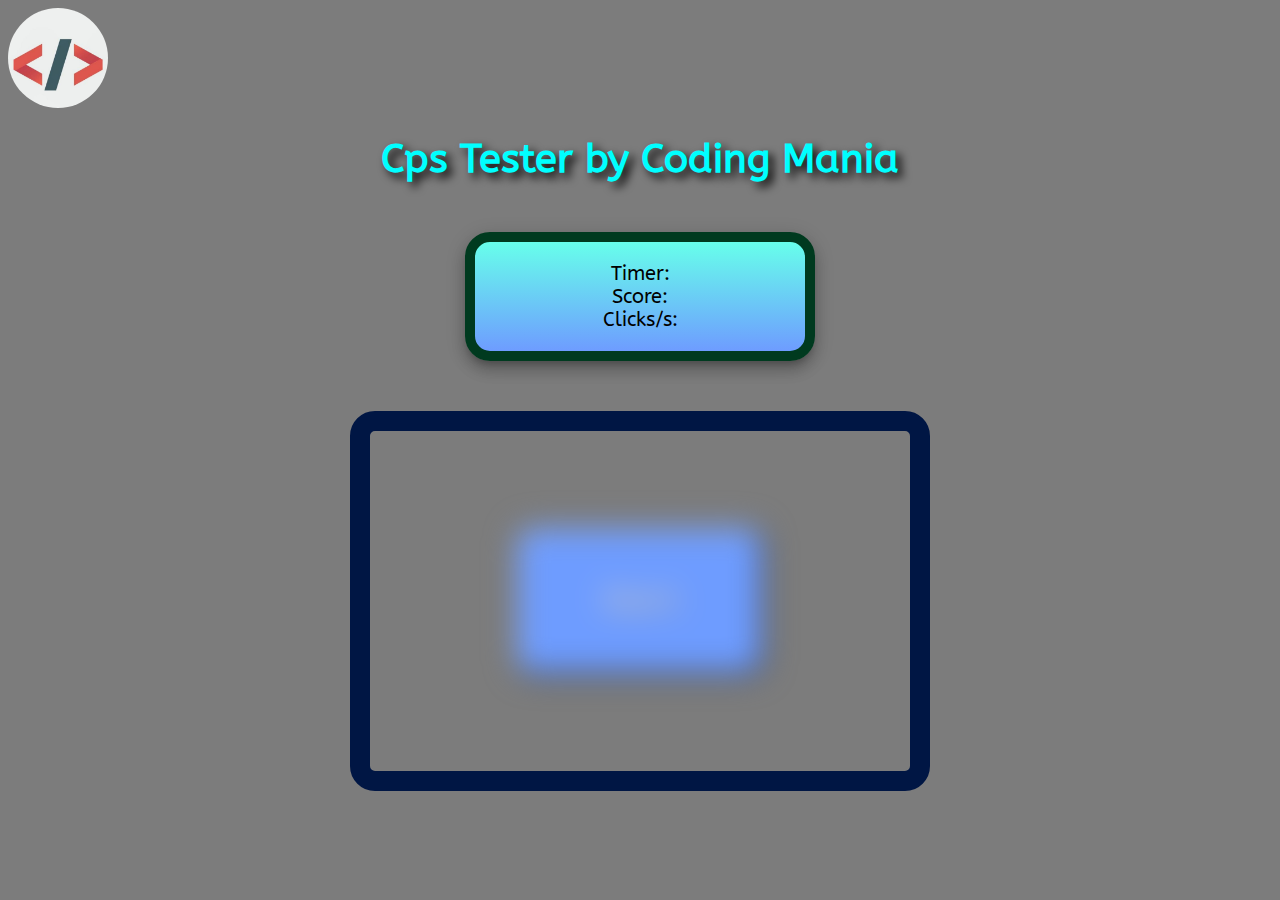
<file: Cps.html>
<html>
<head>
<link href='https://fonts.googleapis.com/css?family=ABeeZee' rel='stylesheet'>
<title>CPS Test HTML5</title>
<style type="text/css">

body {
  background-color: #7c7c7c;
}

  #content {
    width: 290px;
    border: 10px solid #003a1f;
    font-size: 20px;
    text-align: center;
    margin: 0 auto;
    margin-top: 50px;
    padding: 20px;
    user-select: none;
  justify-content: center;
  align-items: center;
  background: linear-gradient(#67ffeb, #6e9cff);
  box-shadow: 0px 6px 6px -3px rgba(0, 0, 0, 0.2), 0px 10px 14px 1px rgba(0, 0, 0, 0.14), 0px 4px 18px 3px rgba(0, 0, 0, 0.12);
  border-radius: 25px;
  font-family: 'ABeeZee';
  }

  #clickarea {
    border-radius: 25px;
    width: 500px;
    height : 300px;
    border: 20px solid #001644;
    font-size: 20px;
    text-align: center;
    margin: 0 auto;
    margin-top: 50px;
    padding: 20px;
    position: relative;
  }

  #logo {
    width: 200px;
    height: 200px;
    margin: 0 auto;
    margin-top: 50px;
    display: block;
    user-select: none;
  }

  #start {
    position: absolute;
    top: 50%; left: 50%;
    transform: translate(-50%,-50%);
    border: 3;
    font-family: 'ABeeZee';
    height:150px;
    width:250px;
    line-height: 2.5;
    padding: 0 20px;
    font-size: 2rem;
    text-align: center;
    color: #fff;
    text-shadow: 1px 1px 1px #000;
    border-radius: 20px;
    background: #6e9cff;
    box-shadow: inset 2px 2px 3px rgba(255, 255, 255, .6),
                inset -2px -2px 3px rgba(0, 0, 0, .6);
    filter: blur(15px);
    transition: filter 0.3s;
  }

  #start:hover {
    background: #8db1ff;
    filter: blur(0px);
  }

  #start:active {
    box-shadow: inset -2px -2px 3px rgba(255, 255, 255, .6),
                inset 2px 2px 3px rgba(0, 0, 0, .6);
  }

  h1{
    font-family: 'ABeeZee';
    text-align: center;
    font-size: 40px;
    color: #fff;
    text-shadow: 5px 5px 10px #000;
    color: aqua;
  }
</style>
</head>
<body>
  <img src="images/Coding Mania pfp.jpg" alt="Coding Mania Logo" class="center" style="width: 100px; height: 100px; border-radius: 100%;">
   <h1>Cps Tester by Coding Mania</h1>
  <div id="content">
    Timer: <span id="timer"></span><br/>
    Score: <span id="score"></span><br/>
    Clicks/s: <span id="clicks"></span>
  </div>
  <div id="clickarea">
    <button id="start">Start</button>
  </div>
  <script type="text/javascript">
    var score; // to store the current score
    var duration = 10; // 10 seconds
    var startTime; // start time
    var ended = true; // boolean indicating if game is ended
    // we get DOM References for some HTML elements
    var timerTxt = document.getElementById("timer");
    var scoreTxt = document.getElementById("score");
    var clicksTxt = document.getElementById("clicks");
    var startBtn = document.getElementById("start");
    var clickArea = document.getElementById("clickarea");
    // we define two functions for showing or hiding a HTML element
    var show = function(elem) {
      elem.style.display = 'inline';
    };
    var hide = function(elem) {
      elem.style.display = 'none';
    };
    // Method called when the game starts
    function startGame() {
      hide(startBtn);
      score = -1;
      ended = false;
      // we get start time
      startTime = new Date().getTime();
      // we create a timer with the setInterval method
      var timerId = setInterval(function() {
        var total = (new Date().getTime() - startTime) / 1000;
        // while total lower than duration, we update timer and the clicks by seconds
        if (total < duration) {
          timerTxt.textContent = total.toFixed(3);
          clicksTxt.textContent = (score / total).toFixed(2);
        } else {
          // otherwise, game is ended, we clear interval and we set game as ended
          ended = true;
          clearInterval(timerId);
          // we call the end game method
          endGame();
        }
      }, 1);
  }
  // end game method
  function endGame() {
    // we write final stats
    var clicsBySeconds = (score / duration).toFixed(2);
    timerTxt.textContent = duration.toFixed(3);
    clicksTxt.textContent = clicsBySeconds;
    // we show start button to play an other game
    show(startBtn);
    // we display result to the user in delayed mode 
    //to update DOM elements just before the alert
    setTimeout(function() {
      alert('You made ' + score + ' clicks in ' + duration + 
      ' seconds. It is ' + clicsBySeconds + 
      ' clicks by seconds. Try again!');
    }, 10);
  }
  // we set a click event listener on the start button
  startBtn.addEventListener("click", function(e) {
    startGame();
  });
  // we add a click event listener on the click area div to update the score when the user will click
  clickArea.addEventListener("click", function(e) {
    if (!ended) {
      score++;
      scoreTxt.textContent = score;
    }
  });
</script>
</body>
</html>
</file>
